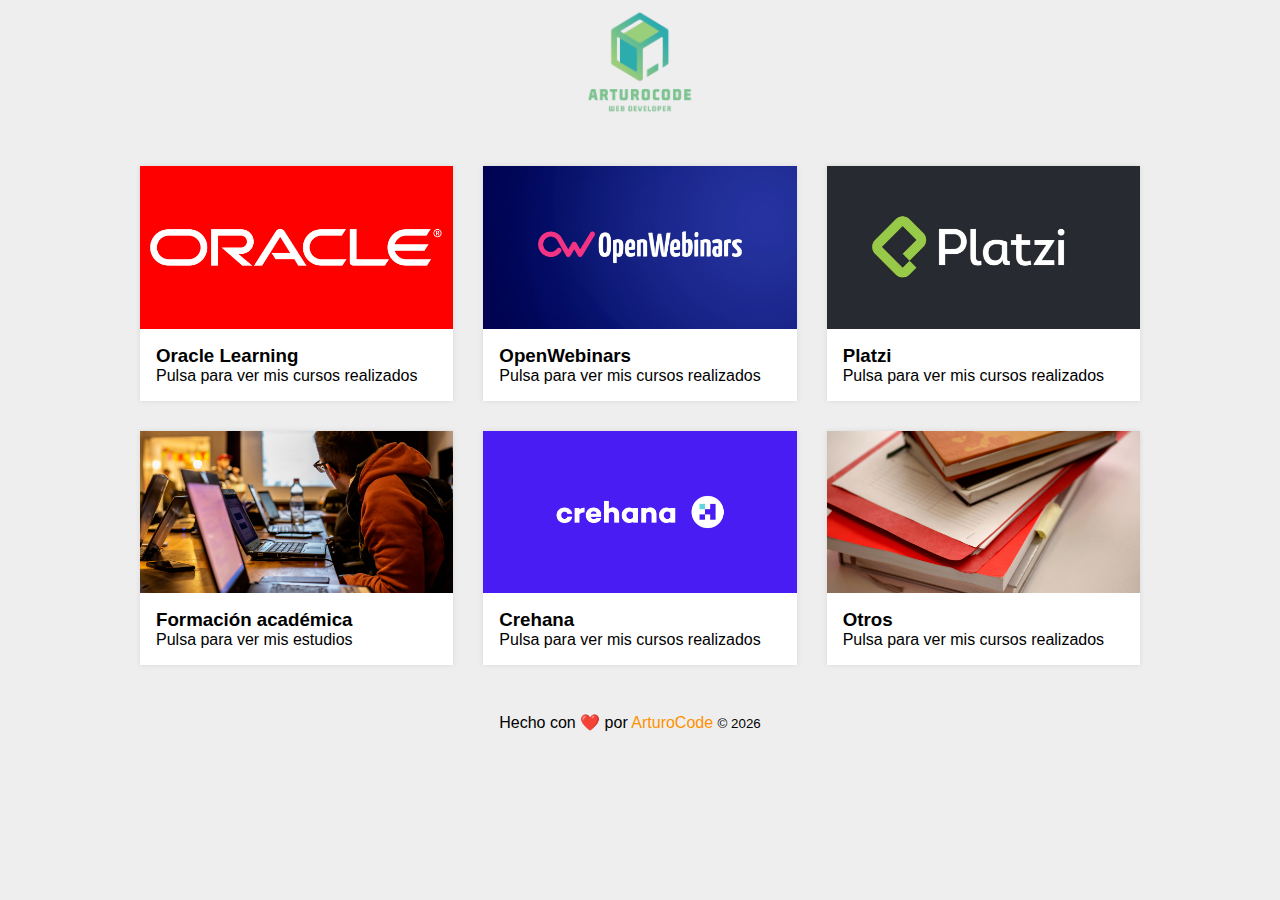
<file: index.html>
<!DOCTYPE html>
<html lang="es">
    <head prefix="og: https://ogp.me/ns#">
    <meta charset="UTF-8">
    <meta name="viewport" content="width=device-width,initial-scale=1.0,maximum-scale=1" />
    <link rel="profile" href="https://gmpg.org/xfn/11">
    <title>Galería de cursos | ArturoCode</title>
        <meta property="og:title" content="Galería de cursos | ArturoCode" />
        <meta name="description" content="Galería de cursos de informática que he realizado.">
        <meta property="og:description" content="Galería de cursos de informática que he realizado." />

        <meta property="og:url" content="https://arturocode.github.io/cursos/" />
        <meta property="og:type" content="website" />
        <meta property="og:image" content="images/ArturoCode.jpg"/>

        <meta name="twitter:site" content="@ArturoCode" />
        <!--<meta name="twitter:card" content="summary || summary_large_image || player || app" />-->
        <meta name="twitter:card" content="summary" />
        <meta name="twitter:creator" content="@ArturoUrbanos" />
        <meta name="twitter:image" content="https://arturocode.github.io/links/images/ArturoCode.jpg">

        <link rel="stylesheet" href="styles.css">

        <link
        rel="stylesheet"
        href="https://cdnjs.cloudflare.com/ajax/libs/font-awesome/5.15.3/css/all.min.css"
        integrity="sha512-iBBXm8fW90+nuLcSKlbmrPcLa0OT92xO1BIsZ+ywDWZCvqsWgccV3gFoRBv0z+8dLJgyAHIhR35VZc2oM/gI1w=="
        crossorigin="anonymous"
        referrerpolicy="no-referrer"
        />

        <!-- FAVICON -->
        <link rel="shortcut icon" href="images/logo.ico" type="image/x-icon" />
</head>

<body>

  <header>
		<div class="wrapper">
			<div align="center" style="margin-top:10px;"><img src="images/logo_nombre.png" width="128px" height="104px"/></div>
		</div>
	</header>

    <div class="container">

        <a href="plataformas/oracle/"><div class="item">
          <img src="images/oracle.png" alt="" class="item-img">
          <div class="item-text">
            <h3>Oracle Learning</h3>
            <p>Pulsa para ver mis cursos realizados</p>
          </div>
        </div></a>
        
        <a href="plataformas/openwebinars/"><div class="item">
          <img src="images/openwebinars.png" alt="" class="item-img">
          <div class="item-text">
            <h3>OpenWebinars</h3>
            <p>Pulsa para ver mis cursos realizados</p>
          </div>
        </div></a>
        
        <a href="plataformas/platzi/"><div class="item">
          <img src="images/platzi.png" alt="" class="item-img">
          <div class="item-text">
            <h3>Platzi</h3>
            <p>Pulsa para ver mis cursos realizados</p>
          </div>
        </div></a>
        
        <a href="plataformas/formacion/"><div class="item">
          <img src="images/aula.png" alt="" class="item-img">
          <div class="item-text">
            <h3>Formación académica</h3>
            <p>Pulsa para ver mis estudios</p>
          </div>
        </div></a>

        <a href="plataformas/crehana/"><div class="item">
          <img src="images/crehana.png" alt="" class="item-img">
          <div class="item-text">
            <h3>Crehana</h3>
            <p>Pulsa para ver mis cursos realizados</p>
          </div>
        </div></a>

        <a href="plataformas/otros/"><div class="item">
          <img src="images/otros.png" alt="" class="item-img">
          <div class="item-text">
            <h3>Otros</h3>
            <p>Pulsa para ver mis cursos realizados</p>
          </div>
        </div></a>

        </div>
      </div>

    <div align="center">
        <p>Hecho con ❤️ por <a href="https://arturocode.vercel.app/" style="color:rgb(255, 145, 0) !important;">ArturoCode</a>
            <small class="block">&copy;
                <script>
                    document.write(new Date().getFullYear());
                </script>
            </small>

            <a href="https://www.linkedin.com/in/arturo-urbanos-vara" target="_blank">
              <i class="fab fa-linkedin" style="margin-left: 20px;"></i>
          </a>

        </p>
    </div>
</body>
</html>
</file>
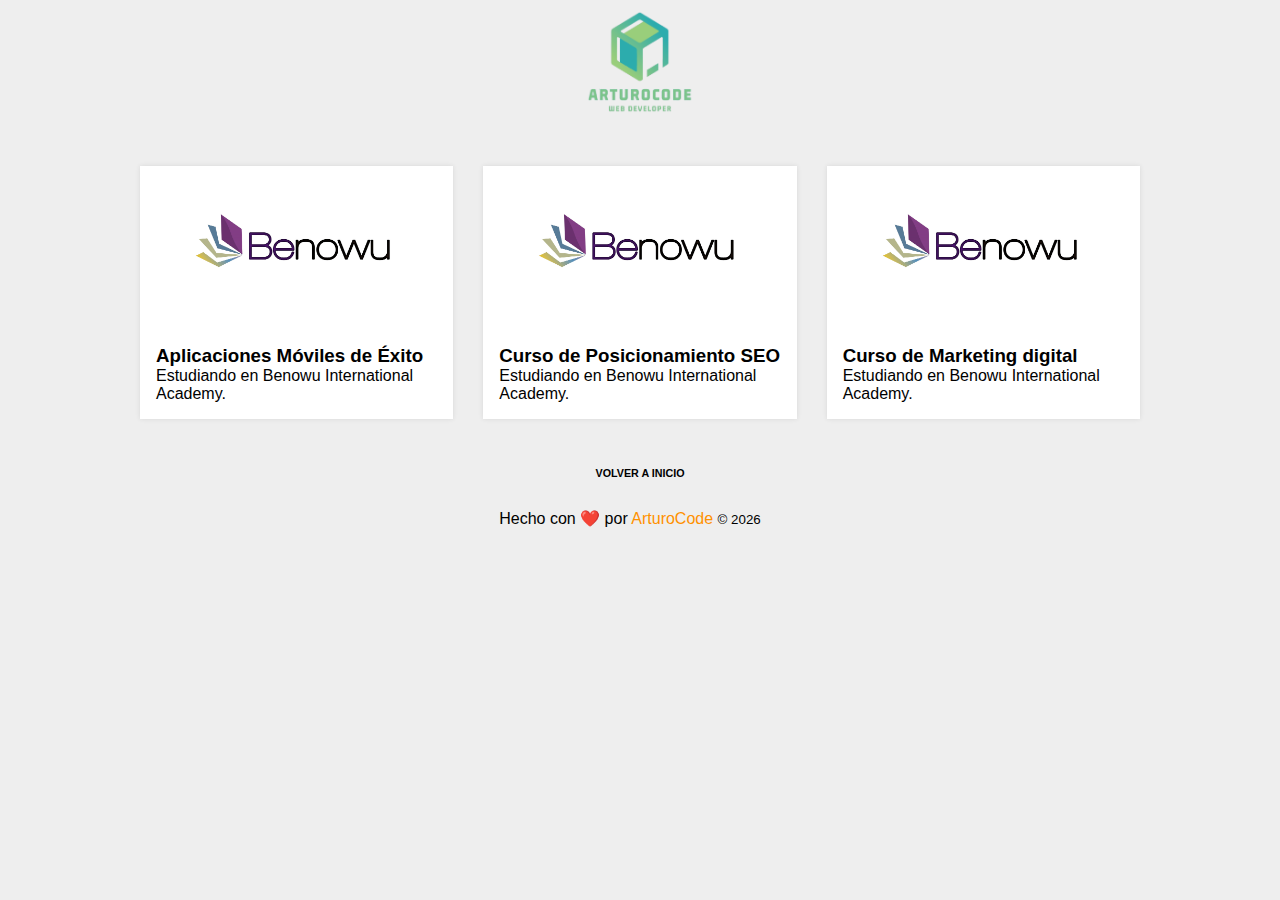
<file: plataformas/benowu/index.html>
<!DOCTYPE html>
<html lang="es">
    <head prefix="og: https://ogp.me/ns#">
    <meta charset="UTF-8">
    <meta name="viewport" content="width=device-width,initial-scale=1.0,maximum-scale=1" />
    <link rel="profile" href="https://gmpg.org/xfn/11">
    <title>Galería de cursos | ArturoCode</title>
        <meta property="og:title" content="Galería de cursos | ArturoCode" />
        <meta name="description" content="Galería de cursos de informática que he realizado.">
        <meta property="og:description" content="Galería de cursos de informática que he realizado." />

        <meta property="og:url" content="https://arturocode.github.io/cursos/" />
        <meta property="og:type" content="website" />
        <meta property="og:image" content="../../images/ArturoCode.jpg"/>

        <meta name="twitter:site" content="@ArturoCode" />
        <!--<meta name="twitter:card" content="summary || summary_large_image || player || app" />-->
        <meta name="twitter:card" content="summary" />
        <meta name="twitter:creator" content="@ArturoUrbanos" />
        <meta name="twitter:image" content="https://arturocode.github.io/links/images/ArturoCode.jpg">

        <link rel="stylesheet" href="styles.css">

        <link
        rel="stylesheet"
        href="https://cdnjs.cloudflare.com/ajax/libs/font-awesome/5.15.3/css/all.min.css"
        integrity="sha512-iBBXm8fW90+nuLcSKlbmrPcLa0OT92xO1BIsZ+ywDWZCvqsWgccV3gFoRBv0z+8dLJgyAHIhR35VZc2oM/gI1w=="
        crossorigin="anonymous"
        referrerpolicy="no-referrer"
        />

        <!-- FAVICON -->
<link rel="shortcut icon" href="../../images/logo.ico" type="image/x-icon" />
</head>

<body>

  <header>
		<div class="wrapper">
			<div align="center" style="margin-top:10px;"><a href="../../"><img src="../../images/logo_nombre.png" width="128px" height="104px"/></a></div>
		</div>
	</header>
  
    <div class="container">
        
        <a href="#"><div class="item">
          <img src="../../images/benowu.png" alt="" class="item-img">
          <div class="item-text">
            <h3>Aplicaciones Móviles de Éxito</h3>
            <p>Estudiando en Benowu International Academy.</p>
          </div>
        </div></a>
        
        <a href="#"><div class="item">
          <img src="../../images/benowu.png" alt="" class="item-img">
          <div class="item-text">
            <h3>Curso de Posicionamiento SEO</h3>
            <p>Estudiando en Benowu International Academy.</p>
          </div>
        </div></a>

        <a href="#"><div class="item">
          <img src="../../images/benowu.png" alt="" class="item-img">
          <div class="item-text">
            <h3>Curso de Marketing digital</h3>
            <p>Estudiando en Benowu International Academy.</p>
          </div>
        </div></a>
        
        </div>
      </div>

      <div align="center">
        <a href="../.././"><h6>VOLVER A INICIO</h6></a>
        <p>Hecho con ❤️ por <a href="https://arturocode.vercel.app/" style="color:rgb(255, 145, 0) !important;">ArturoCode</a>
          <small class="block">&copy;
              <script>
                  document.write(new Date().getFullYear());
              </script>
          </small>

          <a href="https://www.linkedin.com/in/arturo-urbanos-vara" target="_blank">
            <i class="fab fa-linkedin" style="margin-left: 20px;"></i>
        </a>

      </p>
      </div>
  </body>
  </html>
</div>
</file>
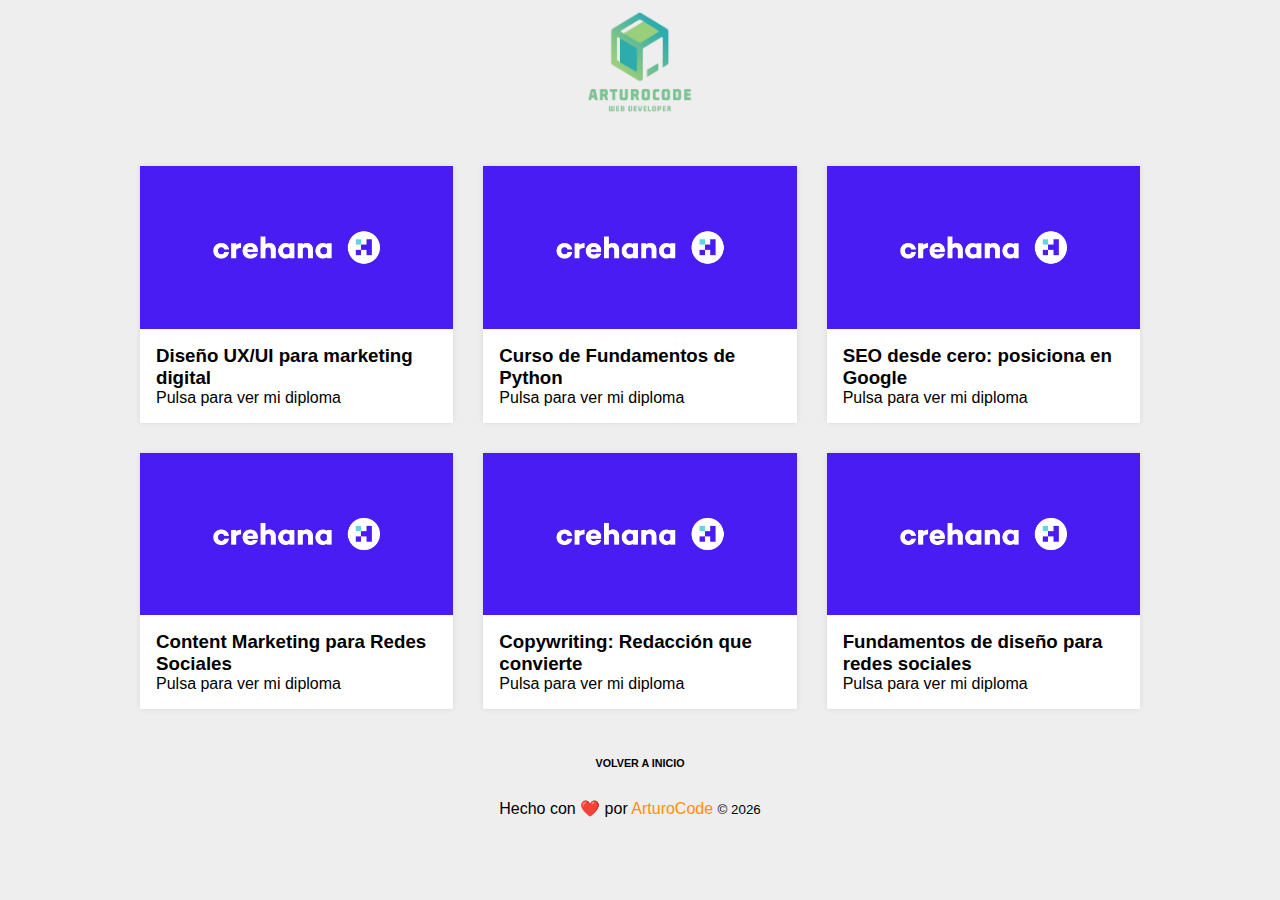
<file: plataformas/crehana/index.html>
<!DOCTYPE html>
<html lang="es">
    <head prefix="og: https://ogp.me/ns#">
    <meta charset="UTF-8">
    <meta name="viewport" content="width=device-width,initial-scale=1.0,maximum-scale=1" />
    <link rel="profile" href="https://gmpg.org/xfn/11">
    <title>Galería de cursos | ArturoCode</title>
        <meta property="og:title" content="Galería de cursos | ArturoCode" />
        <meta name="description" content="Galería de cursos de informática que he realizado.">
        <meta property="og:description" content="Galería de cursos de informática que he realizado." />

        <meta property="og:url" content="https://arturocode.github.io/cursos/" />
        <meta property="og:type" content="website" />
        <meta property="og:image" content="../../images/ArturoCode.jpg"/>

        <meta name="twitter:site" content="@ArturoCode" />
        <!--<meta name="twitter:card" content="summary || summary_large_image || player || app" />-->
        <meta name="twitter:card" content="summary" />
        <meta name="twitter:creator" content="@ArturoUrbanos" />
        <meta name="twitter:image" content="https://arturocode.github.io/links/images/ArturoCode.jpg">

        <link rel="stylesheet" href="styles.css">

        <link
        rel="stylesheet"
        href="https://cdnjs.cloudflare.com/ajax/libs/font-awesome/5.15.3/css/all.min.css"
        integrity="sha512-iBBXm8fW90+nuLcSKlbmrPcLa0OT92xO1BIsZ+ywDWZCvqsWgccV3gFoRBv0z+8dLJgyAHIhR35VZc2oM/gI1w=="
        crossorigin="anonymous"
        referrerpolicy="no-referrer"
        />

        <!-- FAVICON -->
        <link rel="shortcut icon" href="../../images/logo.ico" type="image/x-icon" />
      </head>

<body>

  <header>
		<div class="wrapper">
			<div align="center" style="margin-top:10px;"><a href="../../"><img src="../../images/logo_nombre.png" width="128px" height="104px"/></a></div>
		</div>
	</header>

    <div class="container">
        
        <a href="https://s3.amazonaws.com/public-lessons.crehana.com/images/certificate/participation-pdf/f5b10359/6b60ed9c.pdf"><div class="item">
          <img src="../../images/crehana.png" alt="" class="item-img">
          <div class="item-text">
            <h3>Diseño UX/UI para marketing digital</h3>
            <p>Pulsa para ver mi diploma</p>
          </div>
        </div></a>
        
        <a href="https://s3.amazonaws.com/public-lessons.crehana.com/images/certificate/participation-pdf/8864f922/2b656469.pdf"><div class="item">
          <img src="../../images/crehana.png" alt="" class="item-img">
          <div class="item-text">
            <h3>Curso de Fundamentos de Python</h3>
            <p>Pulsa para ver mi diploma</p>
          </div>
        </div></a>
        
        <a href="https://s3.amazonaws.com/public-lessons.crehana.com/images/certificate/participation-pdf/34070135/fce8fe75.pdf"><div class="item">
          <img src="../../images/crehana.png" alt="" class="item-img">
          <div class="item-text">
            <h3>SEO desde cero: posiciona en Google</h3>
            <p>Pulsa para ver mi diploma</p>
          </div>
        </div></a>

        <a href="https://s3.amazonaws.com/public-lessons.crehana.com/enrollment/attachment/2020/04/20/content-marketing-para-redes-sociales-1759743-Certificado-Crehana.pdf"><div class="item">
          <img src="../../images/crehana.png" alt="" class="item-img">
          <div class="item-text">
            <h3>Content Marketing para Redes Sociales</h3>
            <p>Pulsa para ver mi diploma</p>
          </div>
        </div></a>

        <a href="https://s3.amazonaws.com/public-lessons.crehana.com/images/certificate/participation-pdf/32d4e48e/81e4e12e.pdf"><div class="item">
          <img src="../../images/crehana.png" alt="" class="item-img">
          <div class="item-text">
            <h3>Copywriting: Redacción que convierte </h3>
            <p>Pulsa para ver mi diploma</p>
          </div>
        </div></a>

        <a href="https://s3.amazonaws.com/public-lessons.crehana.com/images/certificate/participation-pdf/c6e68e01/ffd0dc28.pdf"><div class="item">
          <img src="../../images/crehana.png" alt="" class="item-img">
          <div class="item-text">
            <h3>Fundamentos de diseño para redes sociales </h3>
            <p>Pulsa para ver mi diploma</p>
          </div>
        </div></a>

        </div>
      </div>

      <div align="center">
        <a href="../.././"><h6>VOLVER A INICIO</h6></a>
        <p>Hecho con ❤️ por <a href="https://arturocode.vercel.app/" style="color:rgb(255, 145, 0) !important;">ArturoCode</a>
          <small class="block">&copy;
              <script>
                  document.write(new Date().getFullYear());
              </script>
          </small>

          <a href="https://www.linkedin.com/in/arturo-urbanos-vara" target="_blank">
            <i class="fab fa-linkedin" style="margin-left: 20px;"></i>
        </a>

      </p>
      </div>
  </body>
  </html>
</file>
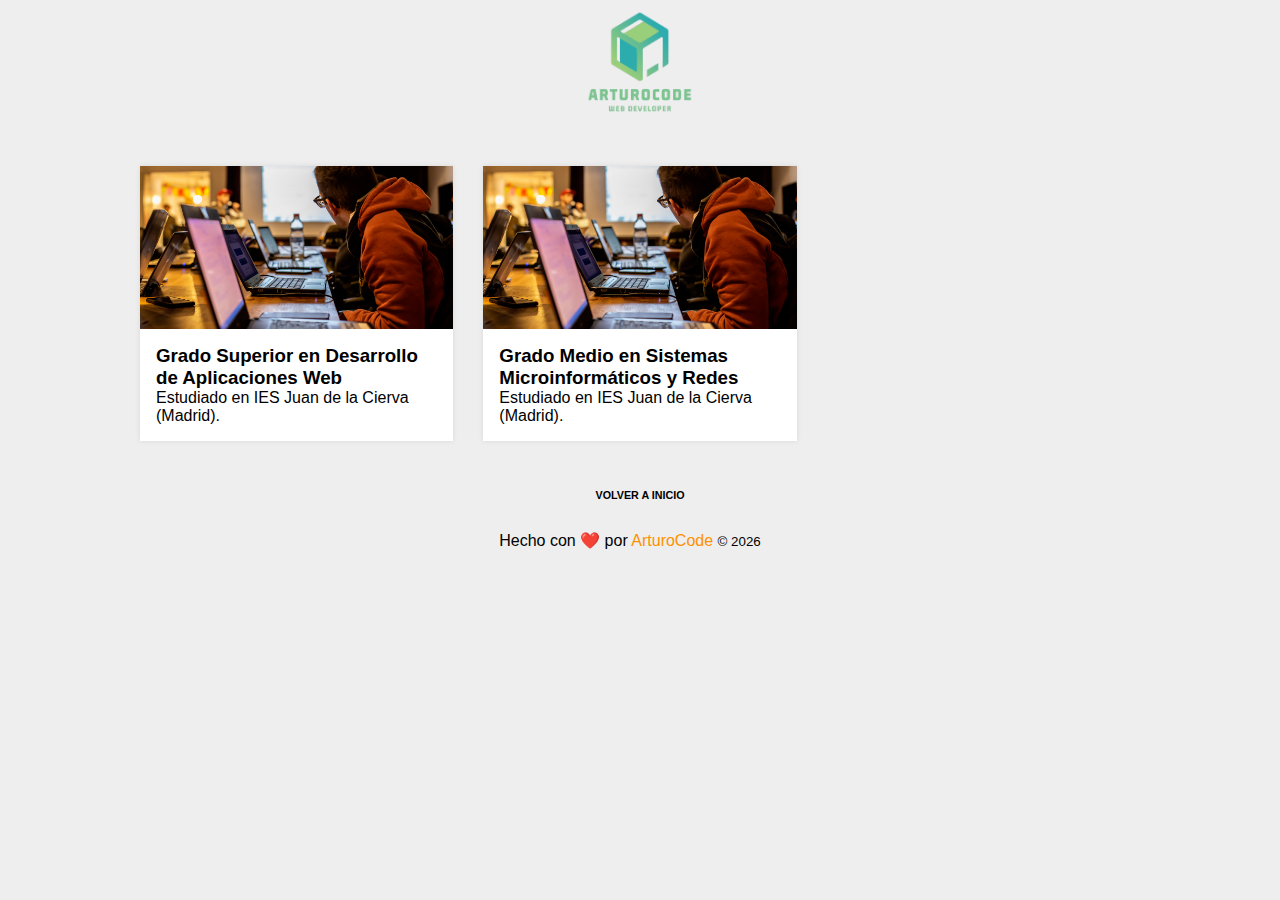
<file: plataformas/formacion/index.html>
<!DOCTYPE html>
<html lang="es">
    <head prefix="og: https://ogp.me/ns#">
    <meta charset="UTF-8">
    <meta name="viewport" content="width=device-width,initial-scale=1.0,maximum-scale=1" />
    <link rel="profile" href="https://gmpg.org/xfn/11">
    <title>Galería de cursos | ArturoCode</title>
        <meta property="og:title" content="Galería de cursos | ArturoCode" />
        <meta name="description" content="Galería de cursos de informática que he realizado.">
        <meta property="og:description" content="Galería de cursos de informática que he realizado." />

        <meta property="og:url" content="https://arturocode.github.io/cursos/" />
        <meta property="og:type" content="website" />
        <meta property="og:image" content="../../images/ArturoCode.jpg"/>

        <meta name="twitter:site" content="@ArturoCode" />
        <!--<meta name="twitter:card" content="summary || summary_large_image || player || app" />-->
        <meta name="twitter:card" content="summary" />
        <meta name="twitter:creator" content="@ArturoUrbanos" />
        <meta name="twitter:image" content="https://arturocode.github.io/links/images/ArturoCode.jpg">

        <link rel="stylesheet" href="styles.css">

        <link
        rel="stylesheet"
        href="https://cdnjs.cloudflare.com/ajax/libs/font-awesome/5.15.3/css/all.min.css"
        integrity="sha512-iBBXm8fW90+nuLcSKlbmrPcLa0OT92xO1BIsZ+ywDWZCvqsWgccV3gFoRBv0z+8dLJgyAHIhR35VZc2oM/gI1w=="
        crossorigin="anonymous"
        referrerpolicy="no-referrer"
        />

        <!-- FAVICON -->
        <link rel="shortcut icon" href="../../images/logo.ico" type="image/x-icon" />
      </head>

<body>

  <header>
		<div class="wrapper">
			<div align="center" style="margin-top:10px;"><a href="../../"><img src="../../images/logo_nombre.png" width="128px" height="104px"/></a></div>
		</div>
	</header>
  
    <div class="container">
        
        <a href="https://site.educa.madrid.org/ies.juandelacierva.madrid/"><div class="item">
          <img src="../../images/aula.png" alt="" class="item-img">
          <div class="item-text">
            <h3>Grado Superior en Desarrollo de Aplicaciones Web</h3>
            <p>Estudiado en IES Juan de la Cierva (Madrid).</p>
          </div>
        </div></a>
        
        <a href="https://site.educa.madrid.org/ies.juandelacierva.madrid/"><div class="item">
          <img src="../../images/aula.png" alt="" class="item-img">
          <div class="item-text">
            <h3>Grado Medio en Sistemas Microinformáticos y Redes</h3>
            <p>Estudiado en IES Juan de la Cierva (Madrid).</p>
          </div>
        </div></a>
        
        </div>
      </div>

      <div align="center">
        <a href="../.././"><h6>VOLVER A INICIO</h6></a>
        <p>Hecho con ❤️ por <a href="https://arturocode.vercel.app/" style="color:rgb(255, 145, 0) !important;">ArturoCode</a>
          <small class="block">&copy;
              <script>
                  document.write(new Date().getFullYear());
              </script>
          </small>

          <a href="https://www.linkedin.com/in/arturo-urbanos-vara" target="_blank">
            <i class="fab fa-linkedin" style="margin-left: 20px;"></i>
        </a>

      </p>
      </div>
  </body>
  </html>
</file>
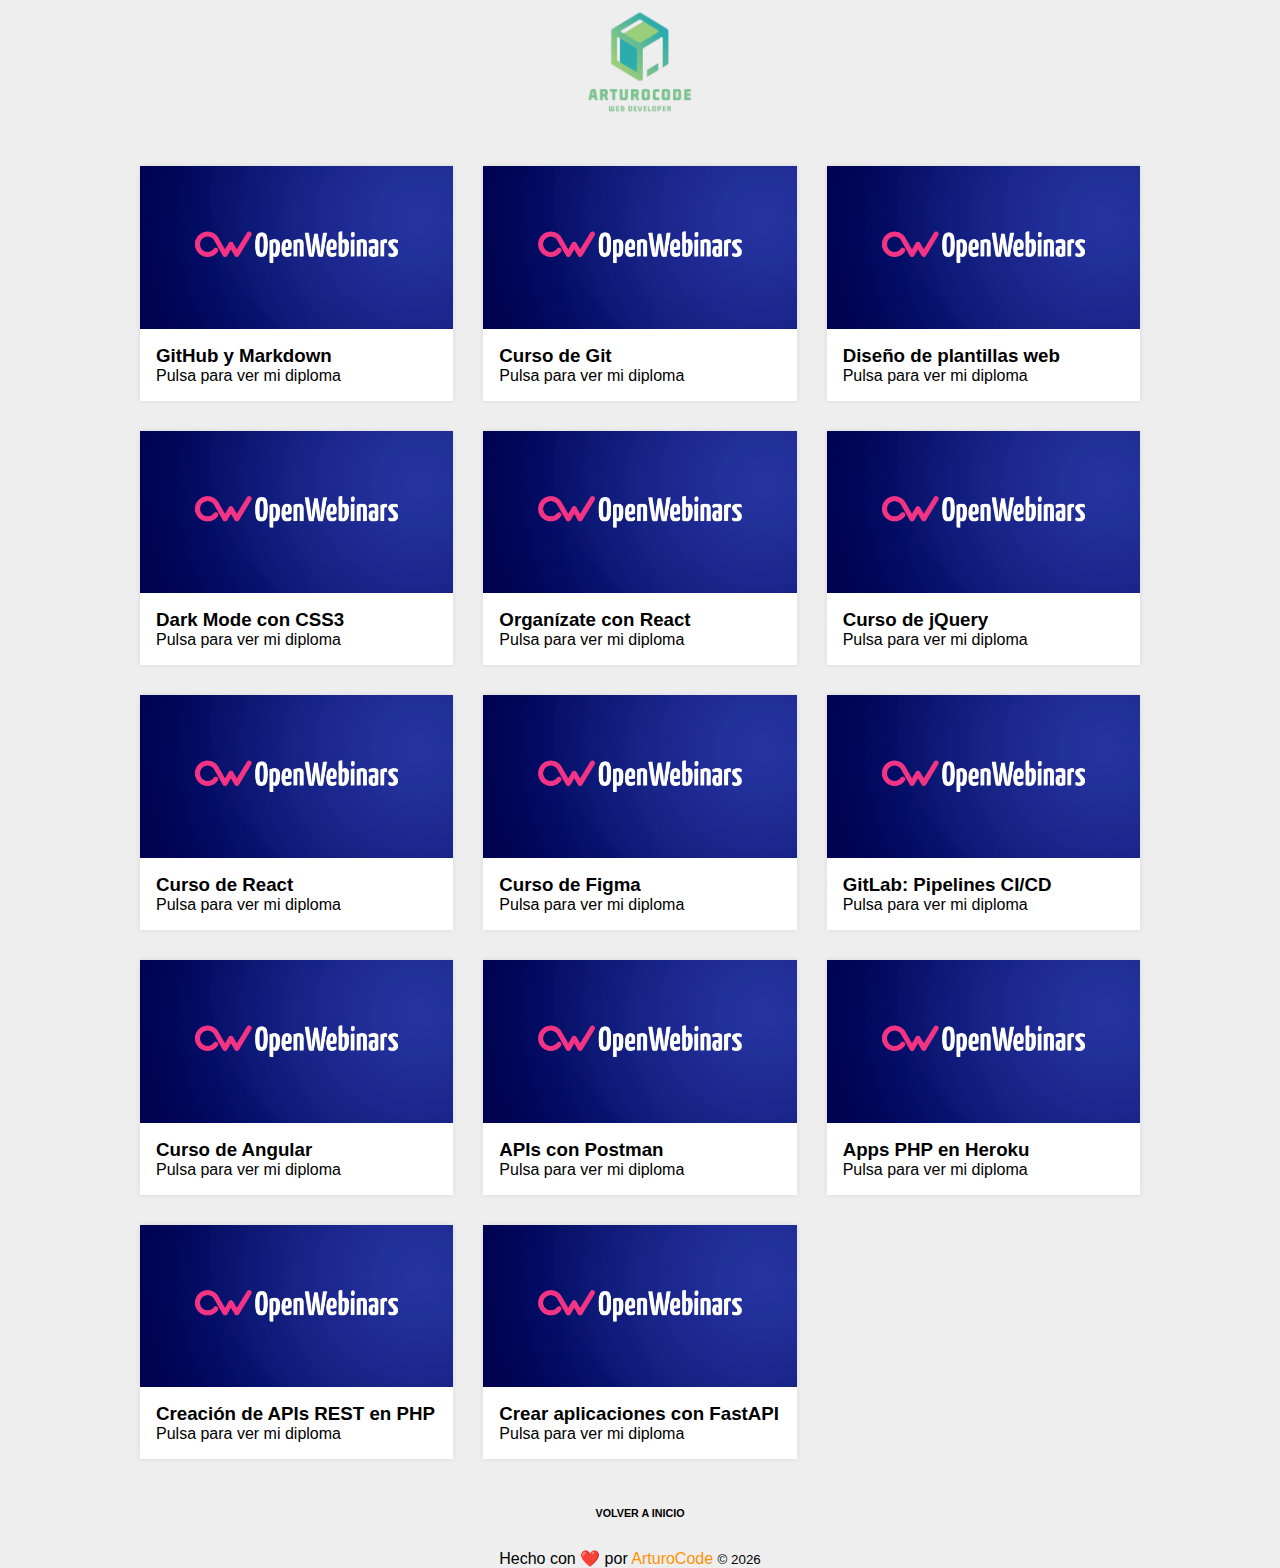
<file: plataformas/openwebinars/index.html>
<!DOCTYPE html>
<html lang="es">
    <head prefix="og: https://ogp.me/ns#">
    <meta charset="UTF-8">
    <meta name="viewport" content="width=device-width,initial-scale=1.0,maximum-scale=1" />
    <link rel="profile" href="https://gmpg.org/xfn/11">
    <title>Galería de cursos | ArturoCode</title>
        <meta property="og:title" content="Galería de cursos | ArturoCode" />
        <meta name="description" content="Galería de cursos de informática que he realizado.">
        <meta property="og:description" content="Galería de cursos de informática que he realizado." />

        <meta property="og:url" content="https://arturocode.github.io/cursos/" />
        <meta property="og:type" content="website" />
        <meta property="og:image" content="../../images/ArturoCode.jpg"/>

        <meta name="twitter:site" content="@ArturoCode" />
        <!--<meta name="twitter:card" content="summary || summary_large_image || player || app" />-->
        <meta name="twitter:card" content="summary" />
        <meta name="twitter:creator" content="@ArturoUrbanos" />
        <meta name="twitter:image" content="https://arturocode.github.io/links/images/ArturoCode.jpg">

        <link rel="stylesheet" href="styles.css">

        <link
        rel="stylesheet"
        href="https://cdnjs.cloudflare.com/ajax/libs/font-awesome/5.15.3/css/all.min.css"
        integrity="sha512-iBBXm8fW90+nuLcSKlbmrPcLa0OT92xO1BIsZ+ywDWZCvqsWgccV3gFoRBv0z+8dLJgyAHIhR35VZc2oM/gI1w=="
        crossorigin="anonymous"
        referrerpolicy="no-referrer"
        />

        <!-- FAVICON -->
        <link rel="shortcut icon" href="../../images/logo.ico" type="image/x-icon" />
      </head>

<body>

  <header>
		<div class="wrapper">
			<div align="center" style="margin-top:10px;"><a href="../../"><img src="../../images/logo_nombre.png" width="128px" height="104px"/></a></div>
		</div>
	</header>
  
    <div class="container">
        
        <a href="https://openwebinars.net/cert/2Z3nN"><div class="item">
          <img src="../../images/openwebinars.png" alt="" class="item-img">
          <div class="item-text">
            <h3>GitHub y Markdown</h3>
            <p>Pulsa para ver mi diploma</p>
          </div>
        </div></a>
        
        <a href="https://openwebinars.net/cert/mrqm6"><div class="item">
          <img src="../../images/openwebinars.png" alt="" class="item-img">
          <div class="item-text">
            <h3>Curso de Git</h3>
            <p>Pulsa para ver mi diploma</p>
          </div>
        </div></a>
        
        <a href="https://openwebinars.net/cert/JDEbj"><div class="item">
          <img src="../../images/openwebinars.png" alt="" class="item-img">
          <div class="item-text">
            <h3>Diseño de plantillas web</h3>
            <p>Pulsa para ver mi diploma</p>
          </div>
        </div></a>
        
        <a href="https://openwebinars.net/cert/knpZA"><div class="item">
          <img src="../../images/openwebinars.png" alt="" class="item-img">
          <div class="item-text">
            <h3>Dark Mode con CSS3</h3>
            <p>Pulsa para ver mi diploma</p>
          </div>
        </div></a>

        <a href="https://openwebinars.net/cert/0LgPd"><div class="item">
          <img src="../../images/openwebinars.png" alt="" class="item-img">
          <div class="item-text">
            <h3>Organízate con React</h3>
            <p>Pulsa para ver mi diploma</p>
          </div>
        </div></a>

        <a href="https://openwebinars.net/cert/MD1g6"><div class="item">
          <img src="../../images/openwebinars.png" alt="" class="item-img">
          <div class="item-text">
            <h3>Curso de jQuery</h3>
            <p>Pulsa para ver mi diploma</p>
          </div>
        </div></a>

        <a href="https://openwebinars.net/cert/lY8Ez"><div class="item">
          <img src="../../images/openwebinars.png" alt="" class="item-img">
          <div class="item-text">
            <h3>Curso de React</h3>
            <p>Pulsa para ver mi diploma</p>
          </div>
        </div></a>

        <a href="https://openwebinars.net/cert/WqOgE"><div class="item">
          <img src="../../images/openwebinars.png" alt="" class="item-img">
          <div class="item-text">
            <h3>Curso de Figma</h3>
            <p>Pulsa para ver mi diploma</p>
          </div>
        </div></a>

        <a href="https://openwebinars.net/cert/XkpmM"><div class="item">
          <img src="../../images/openwebinars.png" alt="" class="item-img">
          <div class="item-text">
            <h3>GitLab: Pipelines CI/CD</h3>
            <p>Pulsa para ver mi diploma</p>
          </div>
        </div></a>

        <a href="https://openwebinars.net/cert/lY8bz"><div class="item">
          <img src="../../images/openwebinars.png" alt="" class="item-img">
          <div class="item-text">
            <h3>Curso de Angular</h3>
            <p>Pulsa para ver mi diploma</p>
          </div>
        </div></a>

        <a href="https://openwebinars.net/cert/2Kp9n"><div class="item">
          <img src="../../images/openwebinars.png" alt="" class="item-img">
          <div class="item-text">
            <h3>APIs con Postman</h3>
            <p>Pulsa para ver mi diploma</p>
          </div>
        </div></a>

        <a href="https://openwebinars.net/cert/GD40X"><div class="item">
          <img src="../../images/openwebinars.png" alt="" class="item-img">
          <div class="item-text">
            <h3>Apps PHP en Heroku</h3>
            <p>Pulsa para ver mi diploma</p>
          </div>
        </div></a>

        <a href="https://openwebinars.net/cert/2Kp0J"><div class="item">
          <img src="../../images/openwebinars.png" alt="" class="item-img">
          <div class="item-text">
            <h3>Creación de APIs REST en PHP</h3>
            <p>Pulsa para ver mi diploma</p>
          </div>
        </div></a>

        <a href="https://openwebinars.net/cert/dyq24"><div class="item">
          <img src="../../images/openwebinars.png" alt="" class="item-img">
          <div class="item-text">
            <h3>Crear aplicaciones con FastAPI</h3>
            <p>Pulsa para ver mi diploma</p>
          </div>
        </div></a>

        </div>
      </div>

      <div align="center">
        <a href="../.././"><h6>VOLVER A INICIO</h6></a>
        <p>Hecho con ❤️ por <a href="https://arturocode.vercel.app/" style="color:rgb(255, 145, 0) !important;">ArturoCode</a>
          <small class="block">&copy;
              <script>
                  document.write(new Date().getFullYear());
              </script>
          </small>

          <a href="https://www.linkedin.com/in/arturo-urbanos-vara" target="_blank">
            <i class="fab fa-linkedin" style="margin-left: 20px;"></i>
        </a>

      </p>
      </div>
  </body>
  </html>
</file>
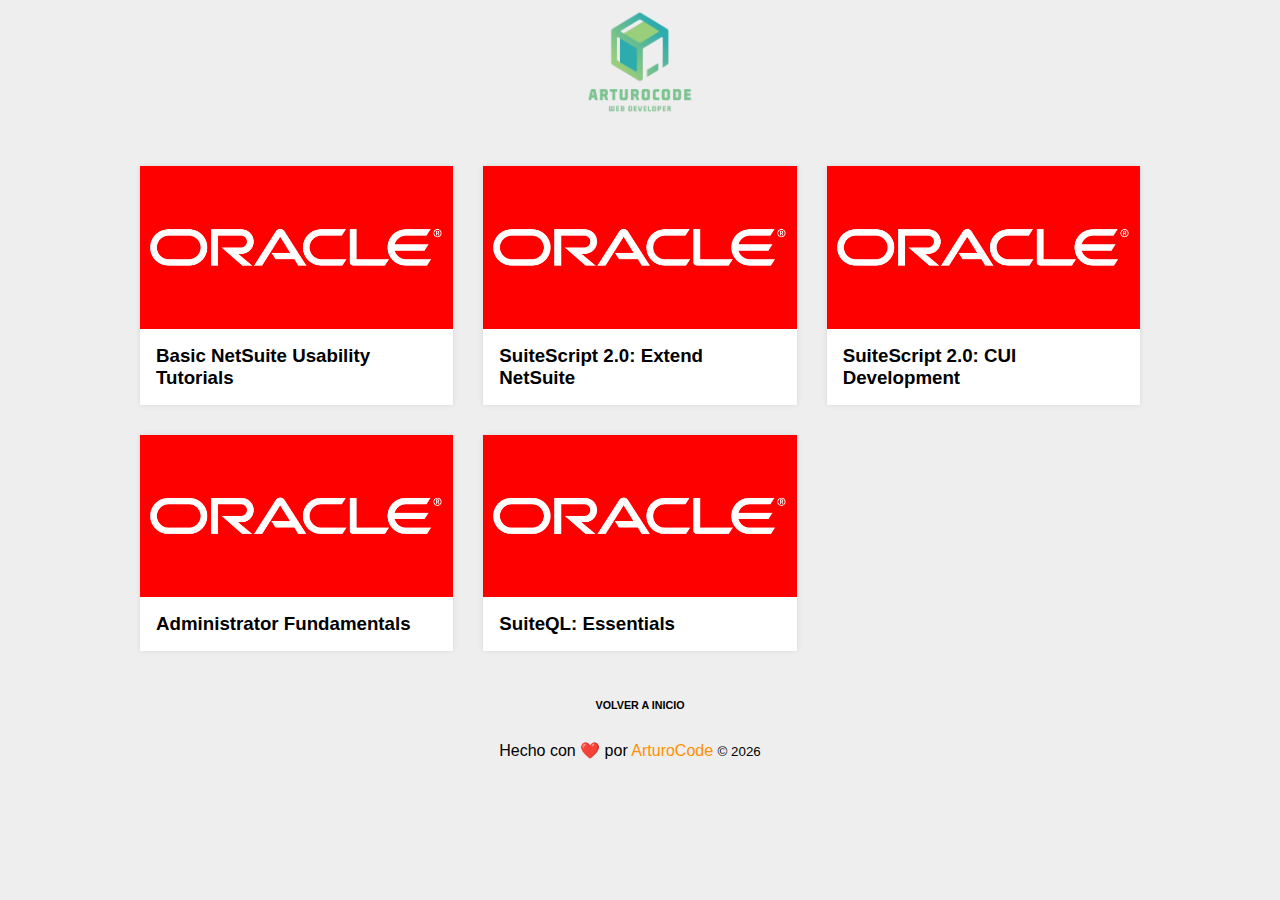
<file: plataformas/oracle/index.html>
<!DOCTYPE html>
<html lang="es">
    <head prefix="og: https://ogp.me/ns#">
    <meta charset="UTF-8">
    <meta name="viewport" content="width=device-width,initial-scale=1.0,maximum-scale=1" />
    <link rel="profile" href="https://gmpg.org/xfn/11">
    <title>Galería de cursos | ArturoCode</title>
        <meta property="og:title" content="Galería de cursos | ArturoCode" />
        <meta name="description" content="Galería de cursos de informática que he realizado.">
        <meta property="og:description" content="Galería de cursos de informática que he realizado." />

        <meta property="og:url" content="https://arturocode.github.io/cursos/" />
        <meta property="og:type" content="website" />
        <meta property="og:image" content="../../images/ArturoCode.jpg"/>

        <meta name="twitter:site" content="@ArturoCode" />
        <!--<meta name="twitter:card" content="summary || summary_large_image || player || app" />-->
        <meta name="twitter:card" content="summary" />
        <meta name="twitter:creator" content="@ArturoUrbanos" />
        <meta name="twitter:image" content="https://arturocode.github.io/links/images/ArturoCode.jpg">

        <link rel="stylesheet" href="styles.css">

        <link
        rel="stylesheet"
        href="https://cdnjs.cloudflare.com/ajax/libs/font-awesome/5.15.3/css/all.min.css"
        integrity="sha512-iBBXm8fW90+nuLcSKlbmrPcLa0OT92xO1BIsZ+ywDWZCvqsWgccV3gFoRBv0z+8dLJgyAHIhR35VZc2oM/gI1w=="
        crossorigin="anonymous"
        referrerpolicy="no-referrer"
        />

        <!-- FAVICON -->
<link rel="shortcut icon" href="../../images/logo.ico" type="image/x-icon" />
</head>

<body>

  <header>
		<div class="wrapper">
			<div align="center" style="margin-top:10px;"><a href="../../"><img src="../../images/logo_nombre.png" width="128px" height="104px"/></a></div>
		</div>
	</header>
  
    <div class="container">
        
        <a href="#"><div class="item">
          <img src="../../images/oracle.png" alt="" class="item-img">
          <div class="item-text">
            <h3>Basic NetSuite Usability Tutorials</h3>
          </div>
        </div></a>

        <a href="#"><div class="item">
          <img src="../../images/oracle.png" alt="" class="item-img">
          <div class="item-text">
            <h3>SuiteScript 2.0: Extend NetSuite</h3>
          </div>
        </div></a>
        
        <a href="#"><div class="item">
          <img src="../../images/oracle.png" alt="" class="item-img">
          <div class="item-text">
            <h3>SuiteScript 2.0: CUI Development</h3>
          </div>
        </div></a>

        <a href="#"><div class="item">
          <img src="../../images/oracle.png" alt="" class="item-img">
          <div class="item-text">
            <h3>Administrator Fundamentals</h3>
          </div>
        </div></a>

        <a href="#"><div class="item">
          <img src="../../images/oracle.png" alt="" class="item-img">
          <div class="item-text">
            <h3>SuiteQL: Essentials</h3>
          </div>
        </div></a>
        
        </div>
      </div>

      <div align="center">
        <a href="../.././"><h6>VOLVER A INICIO</h6></a>
        <p>Hecho con ❤️ por <a href="https://arturocode.vercel.app/" style="color:rgb(255, 145, 0) !important;">ArturoCode</a>
          <small class="block">&copy;
              <script>
                  document.write(new Date().getFullYear());
              </script>
          </small>

          <a href="https://www.linkedin.com/in/arturo-urbanos-vara" target="_blank">
            <i class="fab fa-linkedin" style="margin-left: 20px;"></i>
        </a>

      </p>
      </div>
  </body>
  </html>
</div>
</file>
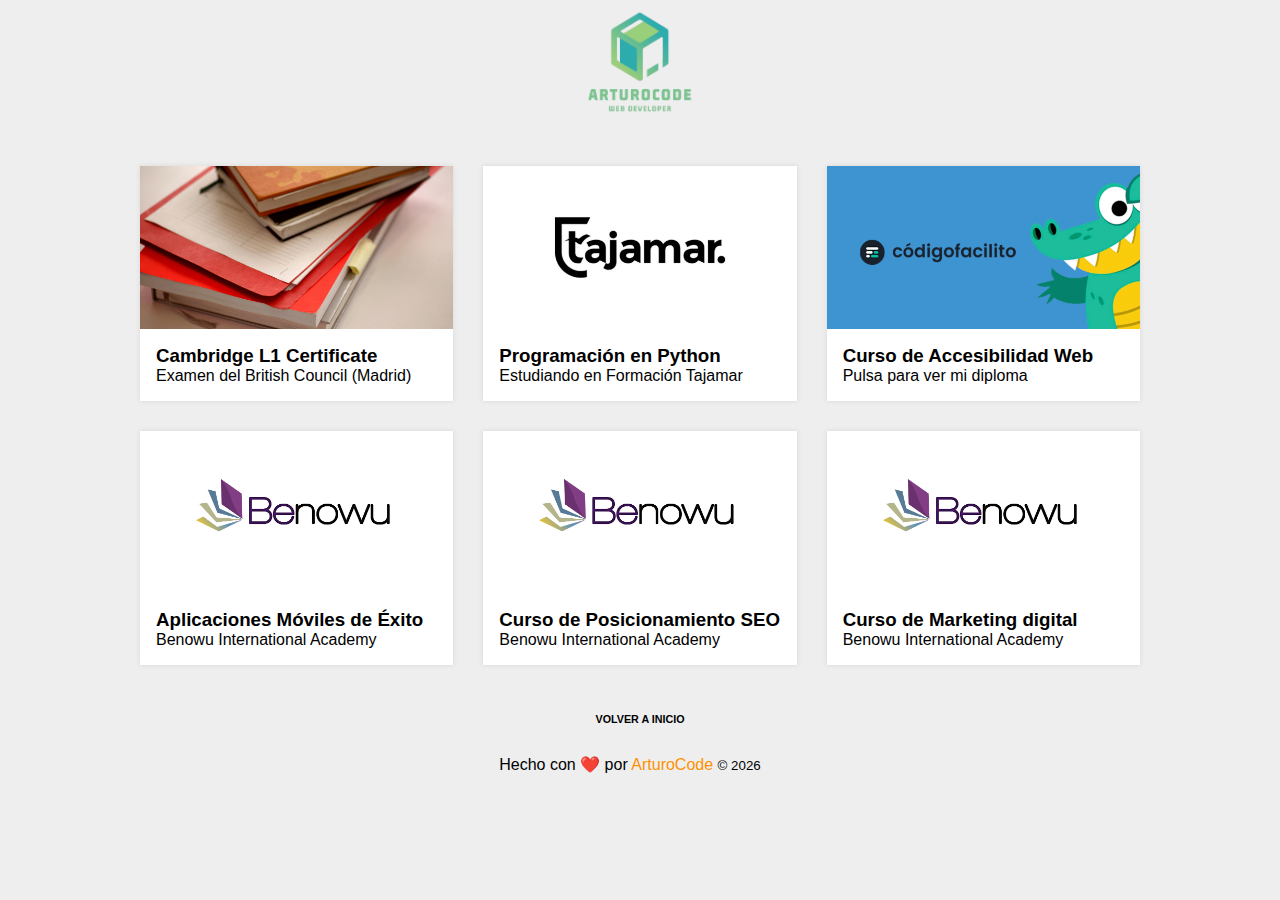
<file: plataformas/otros/index.html>
<!DOCTYPE html>
<html lang="es">
    <head prefix="og: https://ogp.me/ns#">
    <meta charset="UTF-8">
    <meta name="viewport" content="width=device-width,initial-scale=1.0,maximum-scale=1" />
    <link rel="profile" href="https://gmpg.org/xfn/11">
    <title>Galería de cursos | ArturoCode</title>
        <meta property="og:title" content="Galería de cursos | ArturoCode" />
        <meta name="description" content="Galería de cursos de informática que he realizado.">
        <meta property="og:description" content="Galería de cursos de informática que he realizado." />

        <meta property="og:url" content="https://arturocode.github.io/cursos/" />
        <meta property="og:type" content="website" />
        <meta property="og:image" content="../../images/ArturoCode.jpg"/>

        <meta name="twitter:site" content="@ArturoCode" />
        <!--<meta name="twitter:card" content="summary || summary_large_image || player || app" />-->
        <meta name="twitter:card" content="summary" />
        <meta name="twitter:creator" content="@ArturoUrbanos" />
        <meta name="twitter:image" content="https://arturocode.github.io/links/images/ArturoCode.jpg">

        <link rel="stylesheet" href="styles.css">

        <link
        rel="stylesheet"
        href="https://cdnjs.cloudflare.com/ajax/libs/font-awesome/5.15.3/css/all.min.css"
        integrity="sha512-iBBXm8fW90+nuLcSKlbmrPcLa0OT92xO1BIsZ+ywDWZCvqsWgccV3gFoRBv0z+8dLJgyAHIhR35VZc2oM/gI1w=="
        crossorigin="anonymous"
        referrerpolicy="no-referrer"
        />

        <!-- FAVICON -->
        <link rel="shortcut icon" href="../../images/logo.ico" type="image/x-icon" />
      </head>

<body>

  <header>
		<div class="wrapper">
			<div align="center" style="margin-top:10px;"><a href="../../"><img src="../../images/logo_nombre.png" width="128px" height="104px"/></a></div>
		</div>
	</header>
  
    <div class="container">
        
        <a href="https://www.cambridgeenglish.org/exams-and-tests/cefr/"><div class="item">
          <img src="../../images/otros.png" alt="" class="item-img">
          <div class="item-text">
            <h3>Cambridge L1 Certificate </h3>
            <p>Examen del British Council (Madrid)</p>
          </div>
        </div></a>

        <a href="#"><div class="item">
          <img src="../../images/tajamar.png" alt="" class="item-img">
          <div class="item-text">
            <h3>Programación en Python</h3>
            <p>Estudiando en Formación Tajamar</p>
          </div>
        </div></a>

        <a href="https://codigofacilito.com/certificates/75741"><div class="item">
          <img src="../../images/codigofacilito.png" alt="" class="item-img">
          <div class="item-text">
            <h3>Curso de Accesibilidad Web</h3>
            <p>Pulsa para ver mi diploma</p>
          </div>
        </div></a>

        <a href="#"><div class="item">
          <img src="../../images/benowu.png" alt="" class="item-img">
          <div class="item-text">
            <h3>Aplicaciones Móviles de Éxito</h3>
            <p>Benowu International Academy</p>
          </div>
        </div></a>
        
        <a href="#"><div class="item">
          <img src="../../images/benowu.png" alt="" class="item-img">
          <div class="item-text">
            <h3>Curso de Posicionamiento SEO</h3>
            <p>Benowu International Academy</p>
          </div>
        </div></a>

        <a href="#"><div class="item">
          <img src="../../images/benowu.png" alt="" class="item-img">
          <div class="item-text">
            <h3>Curso de Marketing digital</h3>
            <p>Benowu International Academy</p>
          </div>
        </div></a>
        
        </div>
      </div>

      <div align="center">
        <a href="../.././"><h6>VOLVER A INICIO</h6></a>
        <p>Hecho con ❤️ por <a href="https://arturocode.vercel.app/" style="color:rgb(255, 145, 0) !important;">ArturoCode</a>
          <small class="block">&copy;
              <script>
                  document.write(new Date().getFullYear());
              </script>
          </small>

          <a href="https://www.linkedin.com/in/arturo-urbanos-vara" target="_blank">
            <i class="fab fa-linkedin" style="margin-left: 20px;"></i>
        </a>

      </p>
  </body>
  </html>
</file>
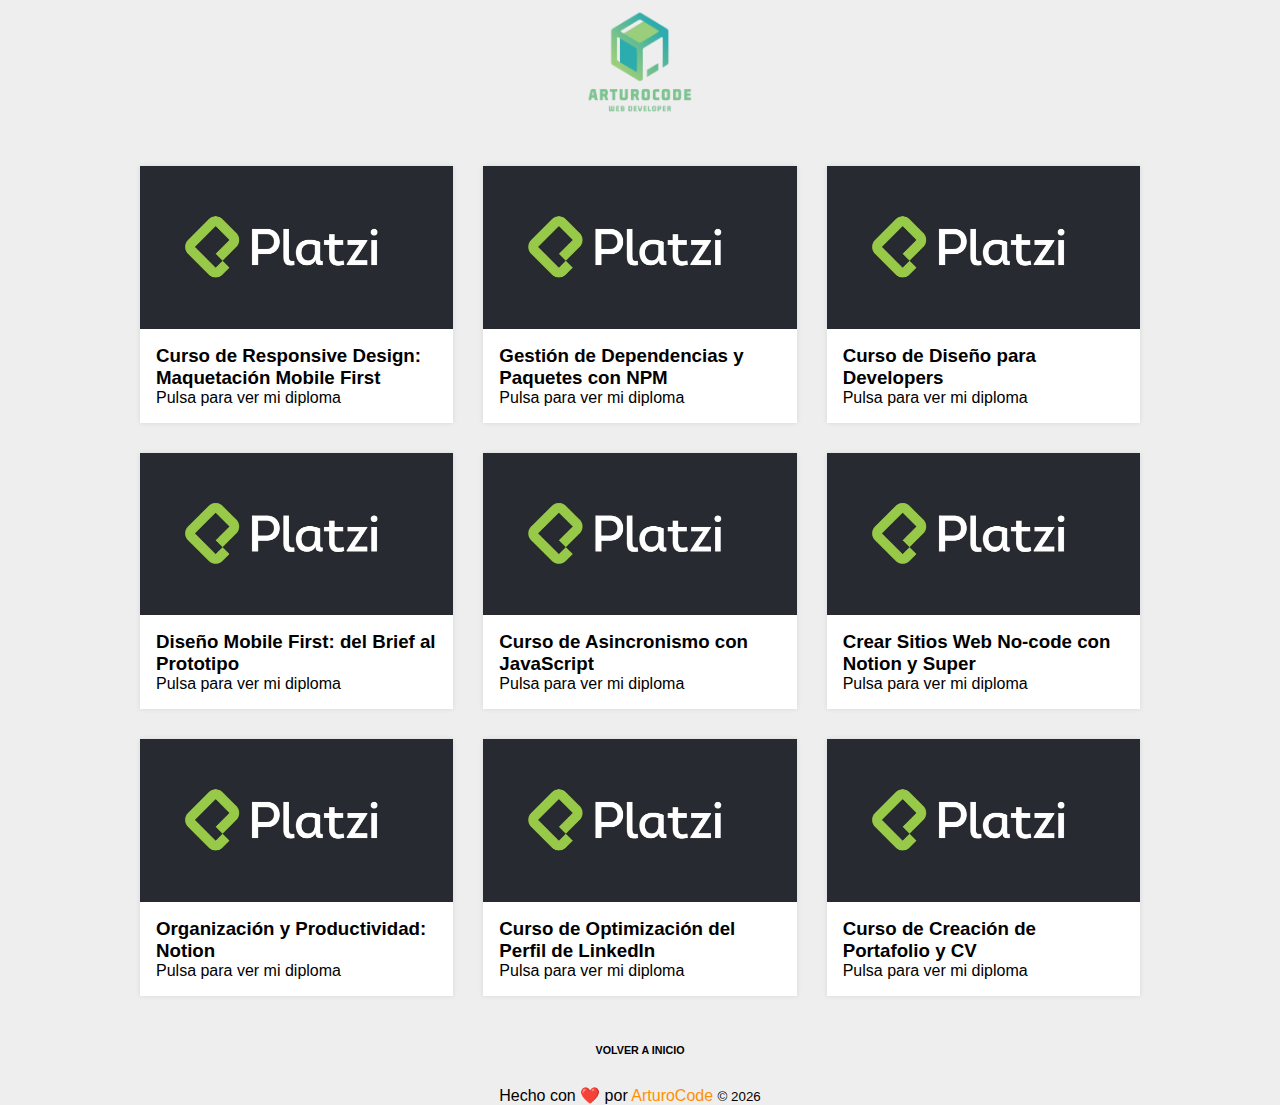
<file: plataformas/platzi/index.html>
<!DOCTYPE html>
<html lang="es">
    <head prefix="og: https://ogp.me/ns#">
    <meta charset="UTF-8">
    <meta name="viewport" content="width=device-width,initial-scale=1.0,maximum-scale=1" />
    <link rel="profile" href="https://gmpg.org/xfn/11">
    <title>Galería de cursos | ArturoCode</title>
        <meta property="og:title" content="Galería de cursos | ArturoCode" />
        <meta name="description" content="Galería de cursos de informática que he realizado.">
        <meta property="og:description" content="Galería de cursos de informática que he realizado." />

        <meta property="og:url" content="https://arturocode.github.io/cursos/" />
        <meta property="og:type" content="website" />
        <meta property="og:image" content="../../images/ArturoCode.jpg"/>

        <meta name="twitter:site" content="@ArturoCode" />
        <!--<meta name="twitter:card" content="summary || summary_large_image || player || app" />-->
        <meta name="twitter:card" content="summary" />
        <meta name="twitter:creator" content="@ArturoUrbanos" />
        <meta name="twitter:image" content="https://arturocode.github.io/links/images/ArturoCode.jpg">

        <link rel="stylesheet" href="styles.css">

        <link
        rel="stylesheet"
        href="https://cdnjs.cloudflare.com/ajax/libs/font-awesome/5.15.3/css/all.min.css"
        integrity="sha512-iBBXm8fW90+nuLcSKlbmrPcLa0OT92xO1BIsZ+ywDWZCvqsWgccV3gFoRBv0z+8dLJgyAHIhR35VZc2oM/gI1w=="
        crossorigin="anonymous"
        referrerpolicy="no-referrer"
        />

        <!-- FAVICON -->
        <link rel="shortcut icon" href="../../images/logo.ico" type="image/x-icon" />
      </head>

<body>

  <header>
		<div class="wrapper">
			<div align="center" style="margin-top:10px;"><a href="../../"><img src="../../images/logo_nombre.png" width="128px" height="104px"/></a></div>
		</div>
	</header>
  
    <div class="container">
        
        <a href="https://platzi.com/p/arturourbanos/course/2030-mobile-first/diploma/detalle/"><div class="item">
          <img src="../../images/platzi.png" alt="" class="item-img">
          <div class="item-text">
            <h3>Curso de Responsive Design: Maquetación Mobile First</h3>
            <p>Pulsa para ver mi diploma</p>
          </div>
        </div></a>
        
        <a href="https://platzi.com/p/arturourbanos/course/1763-npm/diploma/detalle/"><div class="item">
          <img src="../../images/platzi.png" alt="" class="item-img">
          <div class="item-text">
            <h3>Gestión de Dependencias y Paquetes con NPM</h3>
            <p>Pulsa para ver mi diploma</p>
          </div>
        </div></a>
        
        <a href="https://platzi.com/p/arturourbanos/course/1997-brief/diploma/detalle/"><div class="item">
          <img src="../../images/platzi.png" alt="" class="item-img">
          <div class="item-text">
            <h3>Curso de Diseño para Developers</h3>
            <p>Pulsa para ver mi diploma</p>
          </div>
        </div></a>
        
        <a href="https://platzi.com/p/arturourbanos/course/1997-brief/diploma/detalle/"><div class="item">
          <img src="../../images/platzi.png" alt="" class="item-img">
          <div class="item-text">
            <h3>Diseño Mobile First: del Brief al Prototipo</h3>
            <p>Pulsa para ver mi diploma</p>
          </div>
        </div></a>

        <a href="https://platzi.com/p/arturourbanos/course/1789-asincronismo-js/diploma/detalle/"><div class="item">
          <img src="../../images/platzi.png" alt="" class="item-img">
          <div class="item-text">
            <h3>Curso de Asincronismo con JavaScript</h3>
            <p>Pulsa para ver mi diploma</p>
          </div>
        </div></a>

        <a href="https://platzi.com/p/arturourbanos/curso/3072-crea-sitios-sin-codigo/diploma/detalle/"><div class="item">
          <img src="../../images/platzi.png" alt="" class="item-img">
          <div class="item-text">
            <h3>Crear Sitios Web No-code con Notion y Super</h3>
            <p>Pulsa para ver mi diploma</p>
          </div>
        </div></a>

        <a href="https://platzi.com/p/arturourbanos/curso/2226-notion/diploma/detalle/"><div class="item">
          <img src="../../images/platzi.png" alt="" class="item-img">
          <div class="item-text">
            <h3>Organización y Productividad: Notion</h3>
            <p>Pulsa para ver mi diploma</p>
          </div>
        </div></a>

        <a href="https://platzi.com/p/arturourbanos/curso/2499-optimizacion-perfil-linkedin/diploma/detalle/"><div class="item">
          <img src="../../images/platzi.png" alt="" class="item-img">
          <div class="item-text">
            <h3>Curso de Optimización del Perfil de LinkedIn</h3>
            <p>Pulsa para ver mi diploma</p>
          </div>
        </div></a>

        <a href="https://platzi.com/p/arturourbanos/curso/1584-portafolios/diploma/detalle/"><div class="item">
          <img src="../../images/platzi.png" alt="" class="item-img">
          <div class="item-text">
            <h3>Curso de Creación de Portafolio y CV</h3>
            <p>Pulsa para ver mi diploma</p>
          </div>
        </div></a>

        </div>
      </div>

      <div align="center">
        <a href="../.././"><h6>VOLVER A INICIO</h6></a>
        <p>Hecho con ❤️ por <a href="https://arturocode.vercel.app/" style="color:rgb(255, 145, 0) !important;">ArturoCode</a>
          <small class="block">&copy;
              <script>
                  document.write(new Date().getFullYear());
              </script>
          </small>

          <a href="https://www.linkedin.com/in/arturo-urbanos-vara" target="_blank">
            <i class="fab fa-linkedin" style="margin-left: 20px;"></i>
        </a>

      </p>
</body>
</html>
</file>
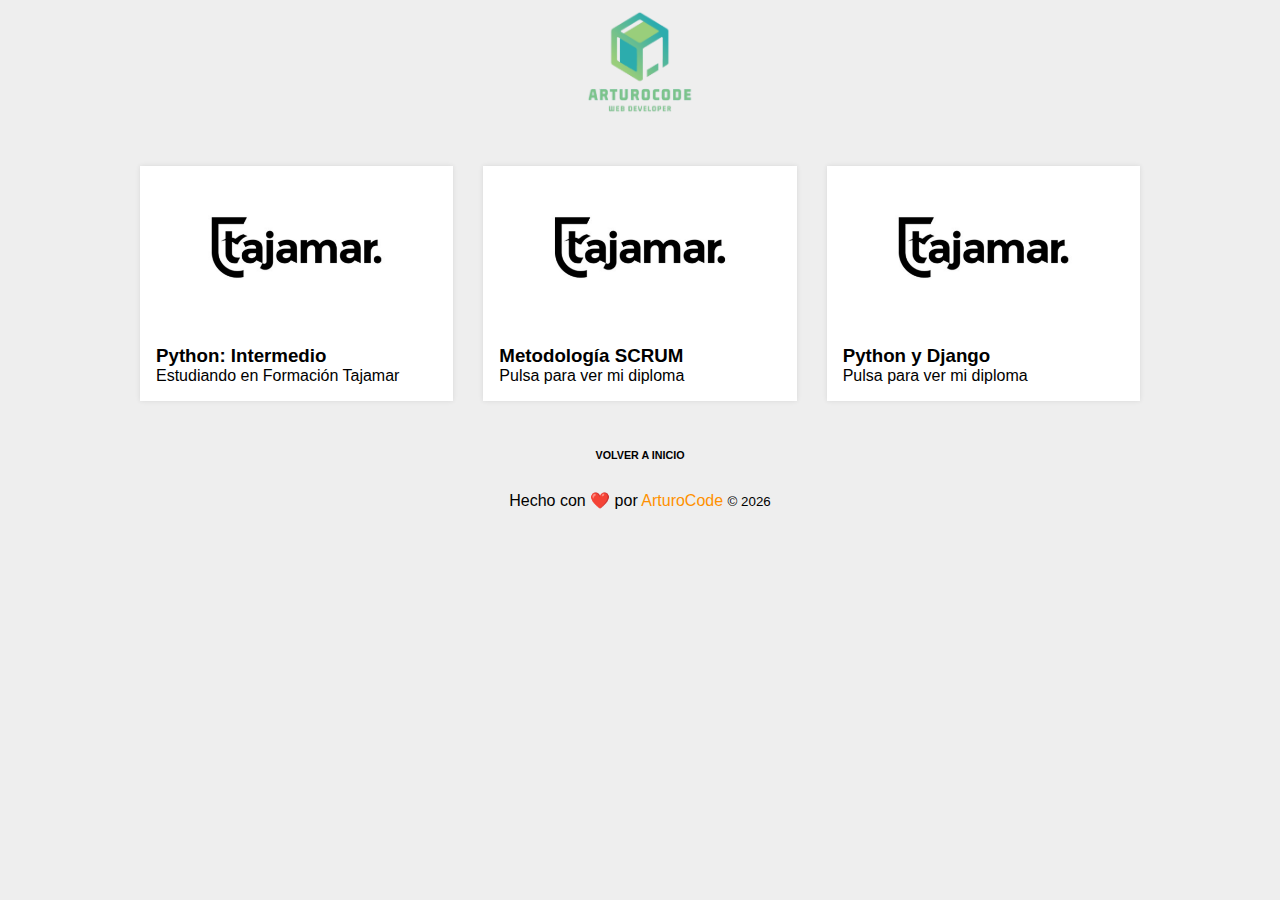
<file: plataformas/tajamar/index.html>
<!DOCTYPE html>
<html lang="es">
    <head prefix="og: https://ogp.me/ns#">
    <meta charset="UTF-8">
    <meta name="viewport" content="width=device-width,initial-scale=1.0,maximum-scale=1" />
    <link rel="profile" href="https://gmpg.org/xfn/11">
    <title>Galería de cursos | ArturoCode</title>
        <meta property="og:title" content="Galería de cursos | ArturoCode" />
        <meta name="description" content="Galería de cursos de informática que he realizado.">
        <meta property="og:description" content="Galería de cursos de informática que he realizado." />

        <meta property="og:url" content="https://arturocode.github.io/cursos/" />
        <meta property="og:type" content="website" />
        <meta property="og:image" content="../../images/ArturoCode.jpg"/>

        <meta name="twitter:site" content="@ArturoCode" />
        <!--<meta name="twitter:card" content="summary || summary_large_image || player || app" />-->
        <meta name="twitter:card" content="summary" />
        <meta name="twitter:creator" content="@ArturoUrbanos" />
        <meta name="twitter:image" content="https://arturocode.github.io/links/images/ArturoCode.jpg">

        <link rel="stylesheet" href="styles.css">

        <link
        rel="stylesheet"
        href="https://cdnjs.cloudflare.com/ajax/libs/font-awesome/5.15.3/css/all.min.css"
        integrity="sha512-iBBXm8fW90+nuLcSKlbmrPcLa0OT92xO1BIsZ+ywDWZCvqsWgccV3gFoRBv0z+8dLJgyAHIhR35VZc2oM/gI1w=="
        crossorigin="anonymous"
        referrerpolicy="no-referrer"
        />

        <!-- FAVICON -->
        <link rel="shortcut icon" href="../../images/logo.ico" type="image/x-icon" />
      </head>

<body>

  <header>
		<div class="wrapper">
			<div align="center" style="margin-top:10px;"><a href="../../"><img src="../../images/logo_nombre.png" width="128px" height="104px"/></a></div>
		</div>
	</header>

    <div class="container">
        
        <a href="#"><div class="item">
          <img src="../../images/tajamar.png" alt="" class="item-img">
          <div class="item-text">
            <h3>Python: Intermedio</h3>
            <p>Estudiando en Formación Tajamar</p>
          </div>
        </div></a>
        <a href="https://www.dropbox.com/scl/fi/yvut6wznrtl98ll2qp45s/IFCD048PO-METODOLOG-A-DE-GESTI-N-Y-DESARROLLO-DE-PROYECTOS-DE-SOFTWARE-CON-SCRUM.pdf?rlkey=u8aq1rmgcbx644q4s4p3l2jsy&e=1&st=wz7yhk7q&dl=0"><div class="item">
          <img src="../../images/tajamar.png" alt="" class="item-img">
          <div class="item-text">
            <h3>Metodología SCRUM</h3>
            <p>Pulsa para ver mi diploma</p>
          </div>
        </div></a>
        <a href="https://www.dropbox.com/scl/fi/shvi40jxpaxva0xqct53x/IFCT095PO-PYTHON-Y-DJANGO.pdf?rlkey=pg49e11ukxx9240nfvz0zlkdo&e=1&dl=0"><div class="item">
          <img src="../../images/tajamar.png" alt="" class="item-img">
          <div class="item-text">
            <h3>Python y Django</h3>
            <p>Pulsa para ver mi diploma</p>
          </div>
        </div></a>

        </div>
      </div>

      <div align="center">
        <a href="../.././"><h6>VOLVER A INICIO</h6></a>
        <p>Hecho con ❤️ por <a href="https://arturocode.vercel.app/" style="color:rgb(255, 145, 0) !important;">ArturoCode</a>
          <small class="block">&copy;
              <script>
                  document.write(new Date().getFullYear());
              </script>
          </small>

          

      </p>
      </div>
  </body>
  </html>
</file>
<file: styles.css>
*{
  padding: 0;
  margin: 0;
  -webkit-box-sizing: border-box;
  -moz-box-sizing: border-box;
  box-sizing: border-box;
}

body{
  background-color: #eee;
  font-family: 'Open Sans', sans-serif;
}


.container{
  width: 90%;
  max-width: 1000px;
  margin-left: auto;
  margin-right: auto;
  margin-top: 3em;
  margin-bottom: 3em;
  
  display: grid;
  grid-template-columns: repeat(1, 1fr);
  grid-gap: 30px;
}


.item{
  background-color: #fff;
  cursor: pointer;
  box-shadow: 0 0 5px 0 rgba(0,0,0,.095);
  
  transition: all 300ms;
  
  position: relative;
}


.item::after {
  content: "";
  background-color: rgba(179, 229, 252, .1);
  width: 100%;
  height: 100%;
  position: absolute;
  top:0;
  left: 0;
  transform: scale(0);
  transition: all 300ms;
  opacity: 0;
}

.item:hover:after{
  opacity: 1;
  transform: scale(1);
}

.item:hover {
  transform: scale(1.05);
}

.item-text{
  padding: 1em;
}


.item-img{
  max-width: 100%;
  display: block;
}


@media screen and (min-width: 590px) {
  
  .container{
    grid-template-columns: repeat(2, 1fr);
  }
  
}



@media screen and (min-width: 960px) {
  
  .container{
    grid-template-columns: repeat(3, 1fr);
  }
  
}

h6 {
  margin-top: 20px;
  margin-bottom: 30px;
}

a {
  text-decoration: none;
  color:black;
}
</file>
<file: plataformas/benowu/styles.css>
*{
  padding: 0;
  margin: 0;
  -webkit-box-sizing: border-box;
  -moz-box-sizing: border-box;
  box-sizing: border-box;
}

body{
  background-color: #eee;
  font-family: 'Open Sans', sans-serif;
}


.container{
  width: 90%;
  max-width: 1000px;
  margin-left: auto;
  margin-right: auto;
  margin-top: 3em;
  margin-bottom: 3em;
  
  display: grid;
  grid-template-columns: repeat(1, 1fr);
  grid-gap: 30px;
}


.item{
  background-color: #fff;
  cursor: pointer;
  box-shadow: 0 0 5px 0 rgba(0,0,0,.095);
  
  transition: all 300ms;
  
  position: relative;
}


.item::after {
  content: "";
  background-color: rgba(179, 229, 252, .1);
  width: 100%;
  height: 100%;
  position: absolute;
  top:0;
  left: 0;
  transform: scale(0);
  transition: all 300ms;
  opacity: 0;
}

.item:hover:after{
  opacity: 1;
  transform: scale(1);
}

.item:hover {
  transform: scale(1.05);
}

.item-text{
  padding: 1em;
}


.item-img{
  max-width: 100%;
  display: block;
}


@media screen and (min-width: 590px) {
  
  .container{
    grid-template-columns: repeat(2, 1fr);
  }
  
}



@media screen and (min-width: 960px) {
  
  .container{
    grid-template-columns: repeat(3, 1fr);
  }
  
}

h6 {
  margin-top: 20px;
  margin-bottom: 30px;
}

a {
  text-decoration: none;
  color:black;
}
</file>
<file: plataformas/crehana/styles.css>
*{
  padding: 0;
  margin: 0;
  -webkit-box-sizing: border-box;
  -moz-box-sizing: border-box;
  box-sizing: border-box;
}

body{
  background-color: #eee;
  font-family: 'Open Sans', sans-serif;
}


.container{
  width: 90%;
  max-width: 1000px;
  margin-left: auto;
  margin-right: auto;
  margin-top: 3em;
  margin-bottom: 3em;
  
  display: grid;
  grid-template-columns: repeat(1, 1fr);
  grid-gap: 30px;
}


.item{
  background-color: #fff;
  cursor: pointer;
  box-shadow: 0 0 5px 0 rgba(0,0,0,.095);
  
  transition: all 300ms;
  
  position: relative;
}


.item::after {
  content: "";
  background-color: rgba(179, 229, 252, .1);
  width: 100%;
  height: 100%;
  position: absolute;
  top:0;
  left: 0;
  transform: scale(0);
  transition: all 300ms;
  opacity: 0;
}

.item:hover:after{
  opacity: 1;
  transform: scale(1);
}

.item:hover {
  transform: scale(1.05);
}

.item-text{
  padding: 1em;
}


.item-img{
  max-width: 100%;
  display: block;
}


@media screen and (min-width: 590px) {
  
  .container{
    grid-template-columns: repeat(2, 1fr);
  }
  
}



@media screen and (min-width: 960px) {
  
  .container{
    grid-template-columns: repeat(3, 1fr);
  }
  
}

h6 {
  margin-top: 20px;
  margin-bottom: 30px;
}

a {
  text-decoration: none;
  color:black;
}
</file>
<file: plataformas/formacion/styles.css>
*{
  padding: 0;
  margin: 0;
  -webkit-box-sizing: border-box;
  -moz-box-sizing: border-box;
  box-sizing: border-box;
}

body{
  background-color: #eee;
  font-family: 'Open Sans', sans-serif;
}


.container{
  width: 90%;
  max-width: 1000px;
  margin-left: auto;
  margin-right: auto;
  margin-top: 3em;
  margin-bottom: 3em;
  
  display: grid;
  grid-template-columns: repeat(1, 1fr);
  grid-gap: 30px;
}


.item{
  background-color: #fff;
  cursor: pointer;
  box-shadow: 0 0 5px 0 rgba(0,0,0,.095);
  
  transition: all 300ms;
  
  position: relative;
}


.item::after {
  content: "";
  background-color: rgba(179, 229, 252, .1);
  width: 100%;
  height: 100%;
  position: absolute;
  top:0;
  left: 0;
  transform: scale(0);
  transition: all 300ms;
  opacity: 0;
}

.item:hover:after{
  opacity: 1;
  transform: scale(1);
}

.item:hover {
  transform: scale(1.05);
}

.item-text{
  padding: 1em;
}


.item-img{
  max-width: 100%;
  display: block;
}


@media screen and (min-width: 590px) {
  
  .container{
    grid-template-columns: repeat(2, 1fr);
  }
  
}



@media screen and (min-width: 960px) {
  
  .container{
    grid-template-columns: repeat(3, 1fr);
  }
  
}

h6 {
  margin-top: 20px;
  margin-bottom: 30px;
}

a {
  text-decoration: none;
  color:black;
}
</file>
<file: plataformas/openwebinars/styles.css>
*{
  padding: 0;
  margin: 0;
  -webkit-box-sizing: border-box;
  -moz-box-sizing: border-box;
  box-sizing: border-box;
}

body{
  background-color: #eee;
  font-family: 'Open Sans', sans-serif;
}


.container{
  width: 90%;
  max-width: 1000px;
  margin-left: auto;
  margin-right: auto;
  margin-top: 3em;
  margin-bottom: 3em;
  
  display: grid;
  grid-template-columns: repeat(1, 1fr);
  grid-gap: 30px;
}


.item{
  background-color: #fff;
  cursor: pointer;
  box-shadow: 0 0 5px 0 rgba(0,0,0,.095);
  
  transition: all 300ms;
  
  position: relative;
}


.item::after {
  content: "";
  background-color: rgba(179, 229, 252, .1);
  width: 100%;
  height: 100%;
  position: absolute;
  top:0;
  left: 0;
  transform: scale(0);
  transition: all 300ms;
  opacity: 0;
}

.item:hover:after{
  opacity: 1;
  transform: scale(1);
}

.item:hover {
  transform: scale(1.05);
}

.item-text{
  padding: 1em;
}


.item-img{
  max-width: 100%;
  display: block;
}


@media screen and (min-width: 590px) {
  
  .container{
    grid-template-columns: repeat(2, 1fr);
  }
  
}



@media screen and (min-width: 960px) {
  
  .container{
    grid-template-columns: repeat(3, 1fr);
  }
  
}

h6 {
  margin-top: 20px;
  margin-bottom: 30px;
}

a {
  text-decoration: none;
  color:black;
}
</file>
<file: plataformas/oracle/styles.css>
*{
  padding: 0;
  margin: 0;
  -webkit-box-sizing: border-box;
  -moz-box-sizing: border-box;
  box-sizing: border-box;
}

body{
  background-color: #eee;
  font-family: 'Open Sans', sans-serif;
}


.container{
  width: 90%;
  max-width: 1000px;
  margin-left: auto;
  margin-right: auto;
  margin-top: 3em;
  margin-bottom: 3em;
  
  display: grid;
  grid-template-columns: repeat(1, 1fr);
  grid-gap: 30px;
}


.item{
  background-color: #fff;
  cursor: pointer;
  box-shadow: 0 0 5px 0 rgba(0,0,0,.095);
  
  transition: all 300ms;
  
  position: relative;
}


.item::after {
  content: "";
  background-color: rgba(179, 229, 252, .1);
  width: 100%;
  height: 100%;
  position: absolute;
  top:0;
  left: 0;
  transform: scale(0);
  transition: all 300ms;
  opacity: 0;
}

.item:hover:after{
  opacity: 1;
  transform: scale(1);
}

.item:hover {
  transform: scale(1.05);
}

.item-text{
  padding: 1em;
}


.item-img{
  max-width: 100%;
  display: block;
}


@media screen and (min-width: 590px) {
  
  .container{
    grid-template-columns: repeat(2, 1fr);
  }
  
}



@media screen and (min-width: 960px) {
  
  .container{
    grid-template-columns: repeat(3, 1fr);
  }
  
}

h6 {
  margin-top: 20px;
  margin-bottom: 30px;
}

a {
  text-decoration: none;
  color:black;
}
</file>
<file: plataformas/otros/styles.css>
*{
  padding: 0;
  margin: 0;
  -webkit-box-sizing: border-box;
  -moz-box-sizing: border-box;
  box-sizing: border-box;
}

body{
  background-color: #eee;
  font-family: 'Open Sans', sans-serif;
}


.container{
  width: 90%;
  max-width: 1000px;
  margin-left: auto;
  margin-right: auto;
  margin-top: 3em;
  margin-bottom: 3em;
  
  display: grid;
  grid-template-columns: repeat(1, 1fr);
  grid-gap: 30px;
}


.item{
  background-color: #fff;
  cursor: pointer;
  box-shadow: 0 0 5px 0 rgba(0,0,0,.095);
  
  transition: all 300ms;
  
  position: relative;
}


.item::after {
  content: "";
  background-color: rgba(179, 229, 252, .1);
  width: 100%;
  height: 100%;
  position: absolute;
  top:0;
  left: 0;
  transform: scale(0);
  transition: all 300ms;
  opacity: 0;
}

.item:hover:after{
  opacity: 1;
  transform: scale(1);
}

.item:hover {
  transform: scale(1.05);
}

.item-text{
  padding: 1em;
}


.item-img{
  max-width: 100%;
  display: block;
}


@media screen and (min-width: 590px) {
  
  .container{
    grid-template-columns: repeat(2, 1fr);
  }
  
}



@media screen and (min-width: 960px) {
  
  .container{
    grid-template-columns: repeat(3, 1fr);
  }
  
}

h6 {
  margin-top: 20px;
  margin-bottom: 30px;
}

a {
  text-decoration: none;
  color:black;
}
</file>
<file: plataformas/platzi/styles.css>
*{
  padding: 0;
  margin: 0;
  -webkit-box-sizing: border-box;
  -moz-box-sizing: border-box;
  box-sizing: border-box;
}

body{
  background-color: #eee;
  font-family: 'Open Sans', sans-serif;
}


.container{
  width: 90%;
  max-width: 1000px;
  margin-left: auto;
  margin-right: auto;
  margin-top: 3em;
  margin-bottom: 3em;
  
  display: grid;
  grid-template-columns: repeat(1, 1fr);
  grid-gap: 30px;
}


.item{
  background-color: #fff;
  cursor: pointer;
  box-shadow: 0 0 5px 0 rgba(0,0,0,.095);
  
  transition: all 300ms;
  
  position: relative;
}


.item::after {
  content: "";
  background-color: rgba(179, 229, 252, .1);
  width: 100%;
  height: 100%;
  position: absolute;
  top:0;
  left: 0;
  transform: scale(0);
  transition: all 300ms;
  opacity: 0;
}

.item:hover:after{
  opacity: 1;
  transform: scale(1);
}

.item:hover {
  transform: scale(1.05);
}

.item-text{
  padding: 1em;
}


.item-img{
  max-width: 100%;
  display: block;
}


@media screen and (min-width: 590px) {
  
  .container{
    grid-template-columns: repeat(2, 1fr);
  }
  
}



@media screen and (min-width: 960px) {
  
  .container{
    grid-template-columns: repeat(3, 1fr);
  }
  
}

h6 {
  margin-top: 20px;
  margin-bottom: 30px;
}

a {
  text-decoration: none;
  color:black;
}
</file>
<file: plataformas/tajamar/styles.css>
*{
  padding: 0;
  margin: 0;
  -webkit-box-sizing: border-box;
  -moz-box-sizing: border-box;
  box-sizing: border-box;
}

body{
  background-color: #eee;
  font-family: 'Open Sans', sans-serif;
}


.container{
  width: 90%;
  max-width: 1000px;
  margin-left: auto;
  margin-right: auto;
  margin-top: 3em;
  margin-bottom: 3em;
  
  display: grid;
  grid-template-columns: repeat(1, 1fr);
  grid-gap: 30px;
}


.item{
  background-color: #fff;
  cursor: pointer;
  box-shadow: 0 0 5px 0 rgba(0,0,0,.095);
  
  transition: all 300ms;
  
  position: relative;
}


.item::after {
  content: "";
  background-color: rgba(179, 229, 252, .1);
  width: 100%;
  height: 100%;
  position: absolute;
  top:0;
  left: 0;
  transform: scale(0);
  transition: all 300ms;
  opacity: 0;
}

.item:hover:after{
  opacity: 1;
  transform: scale(1);
}

.item:hover {
  transform: scale(1.05);
}

.item-text{
  padding: 1em;
}


.item-img{
  max-width: 100%;
  display: block;
}


@media screen and (min-width: 590px) {
  
  .container{
    grid-template-columns: repeat(2, 1fr);
  }
  
}



@media screen and (min-width: 960px) {
  
  .container{
    grid-template-columns: repeat(3, 1fr);
  }
  
}

h6 {
  margin-top: 20px;
  margin-bottom: 30px;
}

a {
  text-decoration: none;
  color:black;
}
</file>
